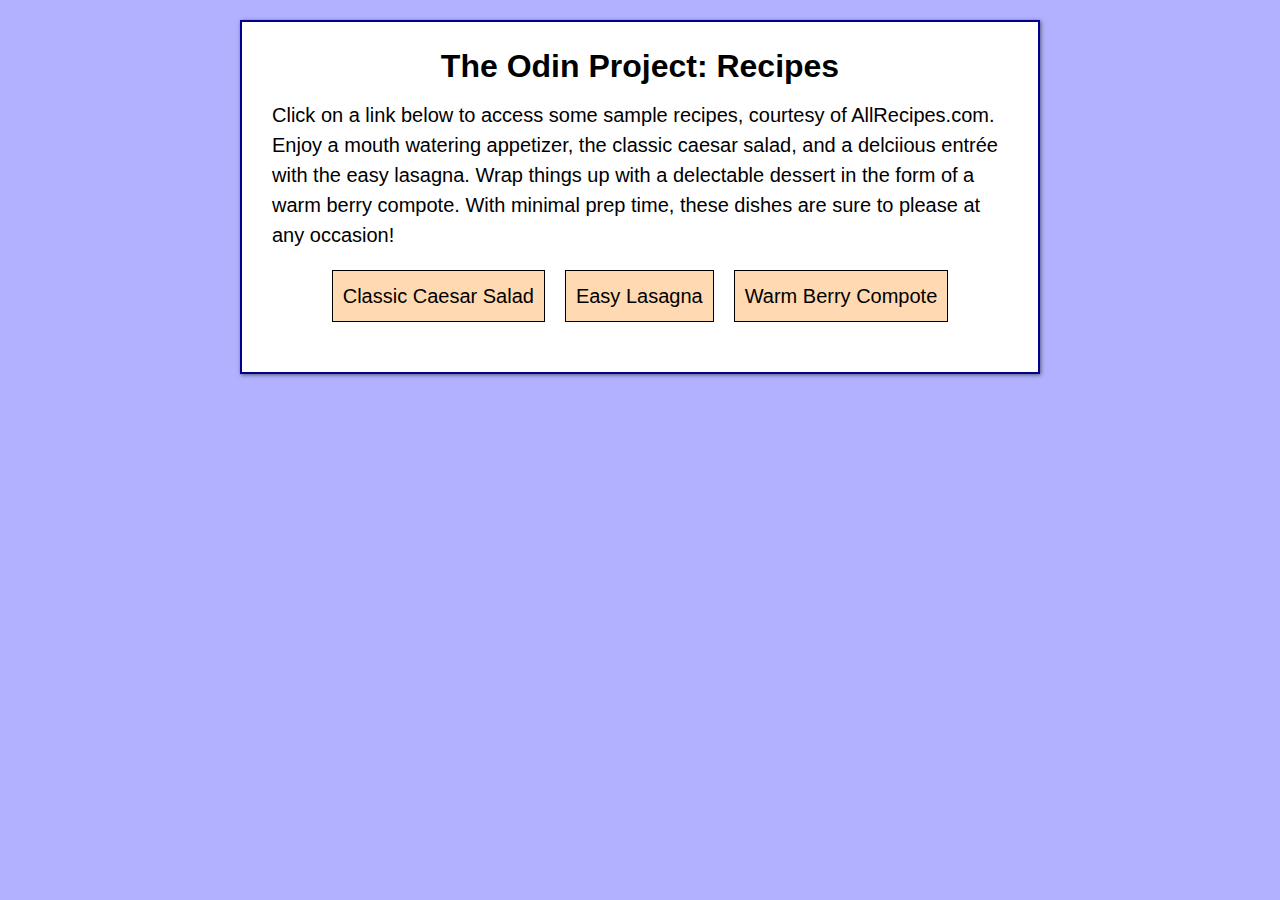
<file: index.html>
<!DOCTYPE html>
<html lang="en">
  <head>
    <meta charset="utf-8">
  <title>The Odin Project | Project: Recipes</title>
  <link rel="stylesheet" href="styles.css">
  </head>

  <body>
    <div class="main">
      <h1 class="main-heading">The Odin Project: Recipes</h1>
      <div class="content">
        <p>Click on a link below to access some sample recipes, courtesy of AllRecipes.com. Enjoy a mouth watering appetizer, the classic caesar salad, and a delciious entrée with the easy lasagna. Wrap things up with a delectable dessert in the form of a warm berry compote. With minimal prep time, these dishes are sure to please at any occasion!</p>
          <ul class="index-ul">
            <a href="recipes/classic-caesar-salad.html"><li>Classic Caesar Salad</li></a>
            <a href="recipes/easy-lasagna.html"><li>Easy Lasagna</li></a>
            <a href="recipes/warm-berry-compote.html"><li>Warm Berry Compote</li></a>
        </ul>
      </div>
    </div>
  </body>
</html>
</file>
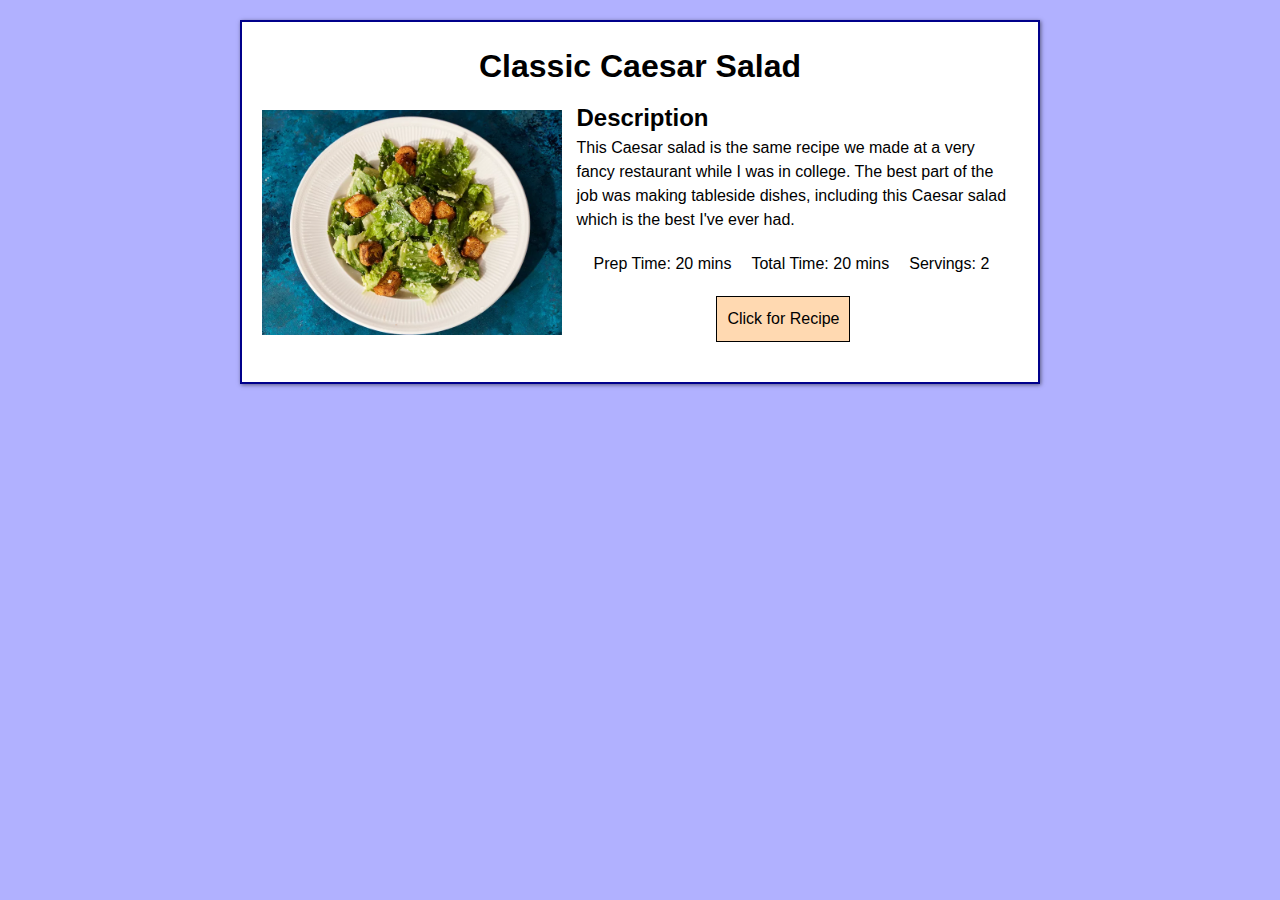
<file: recipes/classic-caesar-salad.html>
<!DOCTYPE html>
<html lang="en">
<head>
  <meta charset="utf-8">
  <title>Classic Caesar Salad</title>
  <link rel="stylesheet" href="../styles.css">
</head>

<body>
  <div class="main">
  <h1 class="main-heading">Classic Caesar Salad</h1>
  <div class="recipe-image">
  <img src="../images/classiccaesarsalad.jpg" alt="Classic Caesar Salad image">
  </div>
  <div class="right-wrapper">
  <div class="recipe-description">
  <h2>Description</h2>
    <p>
      This Caesar salad is the same recipe we made at a very fancy restaurant while I was in college. The best part of the job was making tableside dishes, including this Caesar salad which is the best I've ever had.
    </p>
  </div>
  <div class="recipe-stats">
    <ul>
      <li>Prep Time: 20 mins</li>
      <li>Total Time: 20 mins</li>
      <li>Servings: 2</li>
    </ul>
  </div>
  <a href="https://www.allrecipes.com/recipe/229063/classic-restaurant-caesar-salad/"><div class="allrecipes-link">Click for Recipe</div></a>
  </div>
</div>
</body>
</html>
</file>
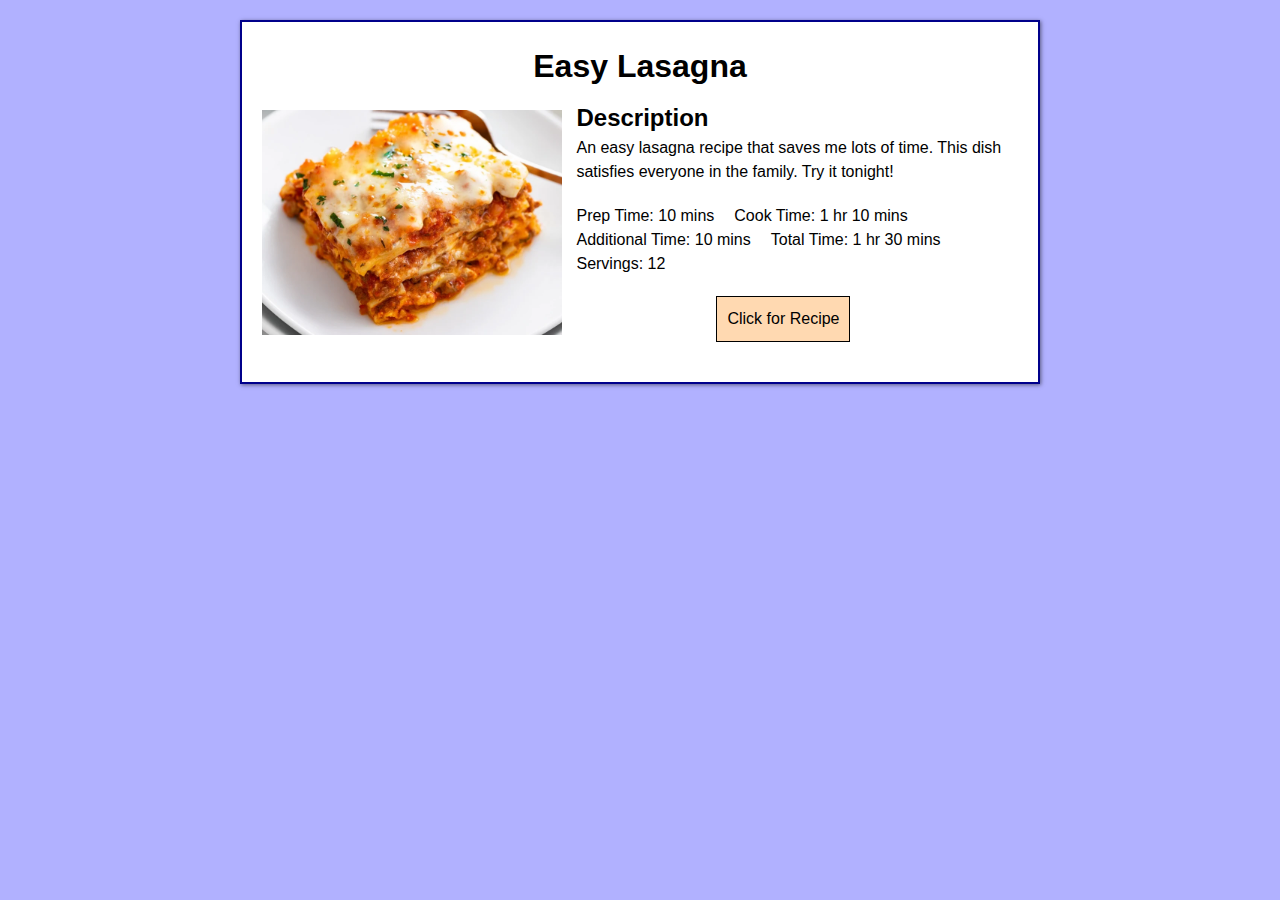
<file: recipes/easy-lasagna.html>
<!DOCTYPE html>
<html lang="en">
<head>
  <meta charset="utf-8">
  <title>Easy Lasagna</title>
  <link rel="stylesheet" href="../styles.css">
</head>

<body>
  <div class="main">
  <h1 class="main-heading">Easy Lasagna</h1>
  <div class="recipe-image">
  <img src="../images/easylasagna.jpg" alt="Easy Lasagna image">
  </div>
  <div class="right-wrapper">
  <div class="recipe-description">
  <h2>Description</h2>
    <p>
      An easy lasagna recipe that saves me lots of time. This dish satisfies everyone in the family. Try it tonight!
    </p>
  </div>
  <div class="recipe-stats">
    <ul>
      <li>Prep Time: 10 mins</li>
      <li>Cook Time: 1 hr 10 mins</li>
      <li>Additional Time: 10 mins</li>
      <li>Total Time: 1 hr 30 mins</li>
      <li>Servings: 12</li>
    </ul>
  </div>
  <a href="https://www.allrecipes.com/recipe/12011/easy-lasagna-ii/"><div class="allrecipes-link">Click for Recipe</div></a>
  </div>
  </div>
</body>
</html>
</file>
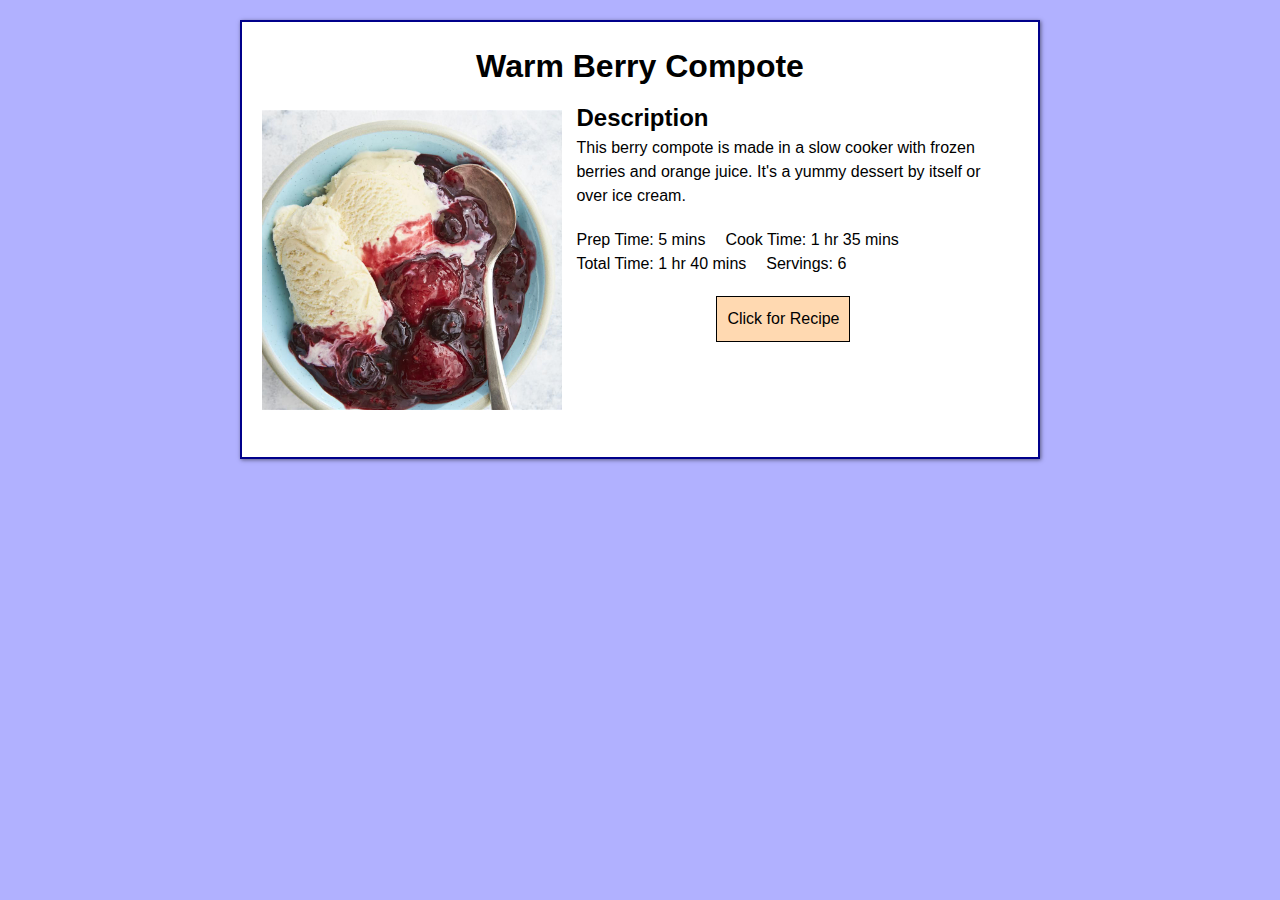
<file: recipes/warm-berry-compote.html>
<!DOCTYPE html>
<html lang="en">
<head>
  <meta charset="utf-8">
  <title>Warm Berry Compote</title>
  <link rel="stylesheet" href="../styles.css">
</head>

<body>
  <div class="main">
    <h1 class="main-heading">Warm Berry Compote</h1>
    <div class="recipe-image">
      <img src="../images/warmberrycompote.jpg" alt="Warm Berry Compote image">
    </div>
    <div class="right-wrapper">
    <div class="recipe-description">
      <h2>Description</h2>
      <p>
        This berry compote is made in a slow cooker with frozen berries and orange juice. It's a yummy dessert by itself or over ice cream.
      </p>
    </div>
    <div class="recipe-stats">  
      <ul>
        <li>Prep Time: 5 mins</li>
        <li>Cook Time: 1 hr 35 mins</li>
        <li>Total Time: 1 hr 40 mins</li>
        <li>Servings: 6</li>
      </ul>
    </div>
    <a href="https://www.allrecipes.com/recipe/256825/warm-berry-compote/"><div class="allrecipes-link">Click for Recipe</div></a>
    </div>
  </div>
</body>
</html>
</file>
<file: styles.css>
* {
  line-height: 1.5;
  margin: 0;
  padding: 0;
  box-sizing: border-box;
}

body {
  font-family: Helvetica, sans-serif;
  background-color: rgb(177, 177, 255);
}

.main {
  background-color:white;
  width:800px;
  margin:20px auto;
  padding: 20px;
  border:solid 2px darkblue;
  box-shadow: 1px 1px 4px rgba(0, 0, 0, .5); 
}

.main-heading {
  text-align: center;
}

.content {
  font-size: 20px;
  padding: 10px;
  margin: 0px 0px;
}

.index-ul {
  display:table;
  margin:10px auto;
}

.index-ul li {
  display: inline-block;
  list-style-type: none;
  border: solid 1px black;
  padding: 10px;
  margin: 10px;
  background-color:rgb(255, 217, 177);
  color:black;
}

.recipe-image {
  display:inline-block;
  max-width:300px;
  margin:20px auto;
  padding: 0px;
  vertical-align:top;
}

.recipe-image img {
  height:100%;
  width:100%;
}

.recipe-stats ul {
  list-style-type:none;
  display:table;
  margin:10px auto;
  }

.recipe-stats li {
  display:inline-block;
  padding:0 10px;
}

.right-wrapper {
  display:inline-block;
  max-width:450px;
}

.recipe-description {
  padding: 10px;
}

.allrecipes-link {
  display:inline-block;
  border: solid 1px black;
  padding: 10px;
  margin:10px 150px;
  background-color:rgb(255, 217, 177);
  color:black;
}
</file>
